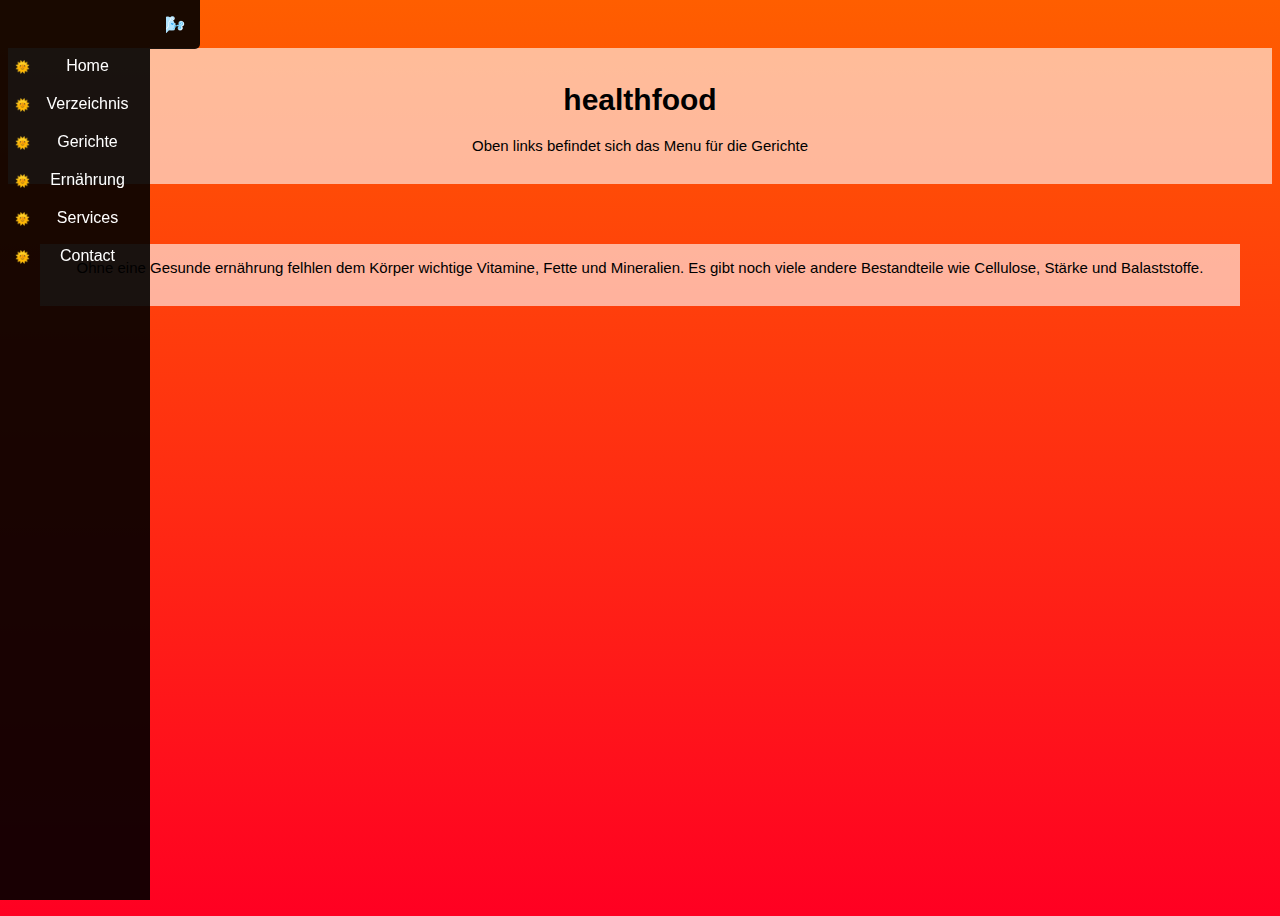
<file: index.html>
<!doctype HTML>
<header>
<title>healthfood</title>
<link rel="stylesheet" href="sidebar.css">
</header>

<body>
<div id="main-wrapper">
  
  <div class="contrast-bg">
    <h1>healthfood</h1>
    <p>
      Oben links befindet sich das Menu für die Gerichte
    </p>
  </div>
  
  <div class="container">
    
    <div class="contrast-bg">
      
      <p>Ohne eine Gesunde ernährung felhlen dem Körper wichtige Vitamine, Fette und Mineralien.
        Es gibt noch viele andere Bestandteile wie Cellulose, Stärke und Balaststoffe.
      </p>
      
    </div>
    
  </div>
  
</div>

<!-- Navigation-Element -->
<nav>
  <ul>
    <li><a href="#0">Home</a></li>
    <li><a href="verzeichnis.html">Verzeichnis</a></li>
    <li>
      <a href="#0">Gerichte</a>
      <ul>
        <li>
          <a href="#0">Kohl Gerichte</a>
          <ul>
            <li><a href="colesaw.html">Cole Saw</a></li>
            <li><a href="#0">Project 2</a></li>
            <li><a href="#0">Project 3</a></li>
          </ul>
        </li>
        <li>
          <a href="#0">Kartoffel Gerichte</a>
          <ul>
            <li><a href="ktaler.html">Kartoffeltaler</a></li>
            <li><a href="#0">Project 2</a></li>
            <li><a href="#0">Project 3</a></li>
          </ul>
        </li>
        <li>
          <a href="#0">Gemüse</a>
          <ul>
            <li><a href="#0">Project 1</a></li>
            <li><a href="#0">Project 2</a></li>
            <li><a href="#0">Project 3</a></li>
          </ul>
        </li>
      </ul>
    </li>
     <li>
      <a href="#0">Ernährung</a>
      <ul>
        <li>
          <a href="#0">Wochenplan</a>
          <ul>
            <li><a href="salat.html">Salat</a></li>
            <li><a href="regeln.html">Regeln</a></li>
            <li><a href="#0">Project 3</a></li>
          </ul>
        </li>
        <li>
          <a href="#0">lady</a>
          <ul>
            <li><a href="#0">Project 1</a></li>
            <li><a href="#0">Project 2</a></li>
            <li><a href="#0">Project 3</a></li>
          </ul>
        </li>
        <li>
          <a href="#0">gaga</a>
          <ul>
            <li><a href="#0">Project 1</a></li>
            <li><a href="#0">Project 2</a></li>
            <li><a href="#0">Project 3</a></li>
          </ul>
        </li>
      </ul>
    </li>
    <li>
      <a href="#0">Services</a>
      <ul>
        <li>
          <a href="#0">Print Design</a>
          <ul>
            <li><a href="#0">Subservice 1</a></li>
            <li><a href="#0">Subservice 2</a></li>
            <li><a href="#0">Subservice 3</a></li>
          </ul>
        </li>
        <li>
          <a href="#0">Web Design</a>
          <ul>
            <li><a href="#0">Subservice 1</a></li>
            <li><a href="#0">Subservice 2</a></li>
            <li><a href="#0">Subservice 3</a></li>
          </ul>
        </li>
        <li>
          <a href="#0">Mobile App Development</a>
          <ul>
            <li><a href="#0">Subservice 1</a></li>
            <li><a href="#0">Subservice 2</a></li>
            <li><a href="#0">Subservice 3</a></li>
          </ul>
        </li>
      </ul>
    </li>
    <li><a href="#0">Contact</a></li>
  </ul>
</nav>
</body>
</file>
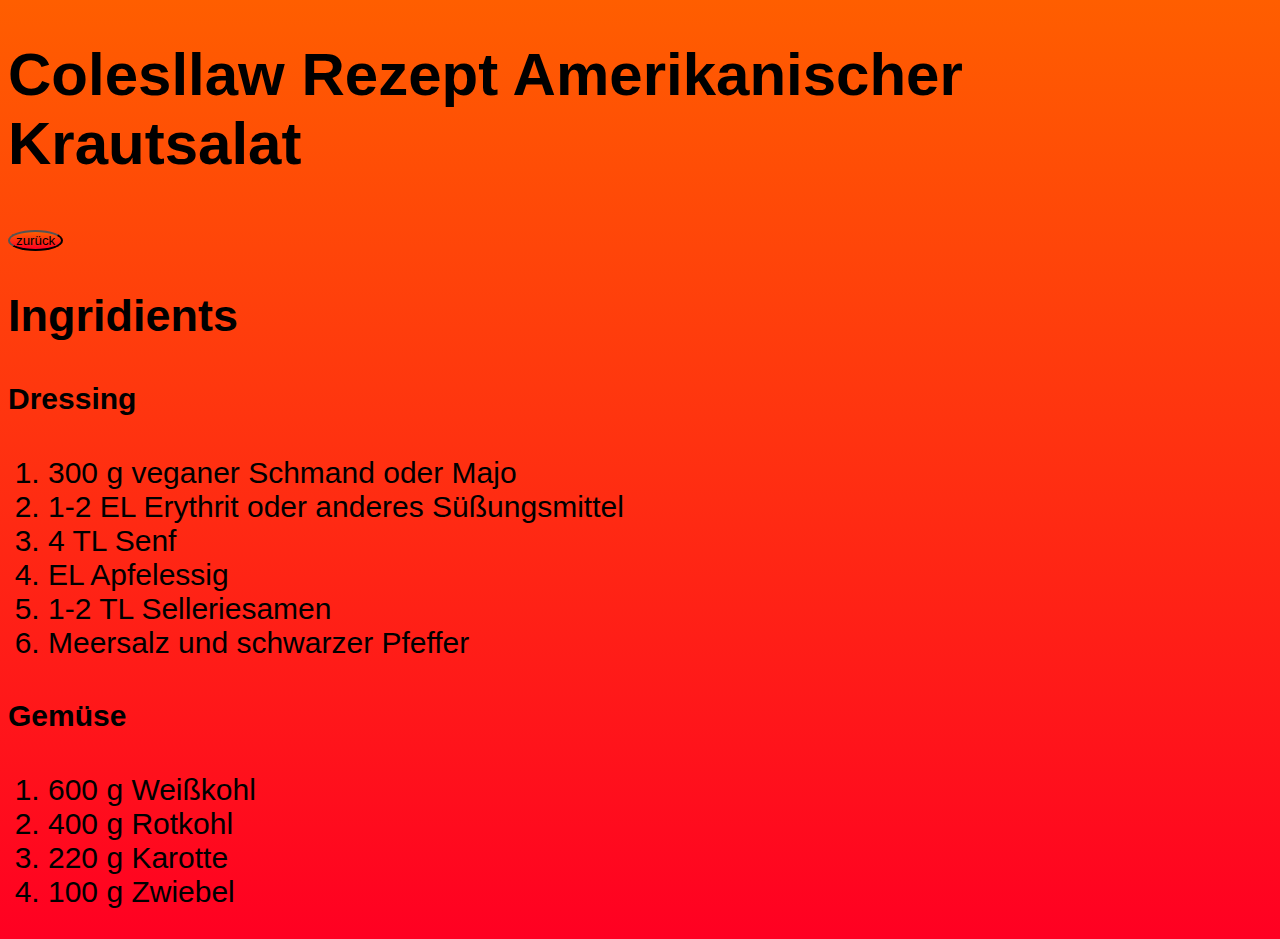
<file: colesaw.html>
<!DOCTYPE html>

<html>

<header>
    <title>Cole Saw</title>
    <link rel="stylesheet" href="gericht.css">
</header>

<body>

<h1>Colesllaw Rezept Amerikanischer Krautsalat</h1>

<a href="index.html"><button>zurück</button></a>
<h2>Ingridients</h2>

<div>
    <h4>Dressing</h4>
    <ol>
        <li>300 g veganer Schmand oder Majo</li>
        <li>1-2 EL Erythrit oder anderes Süßungsmittel</li>
        <li>4 TL Senf</li>
        <li>EL Apfelessig</li>
        <li>1-2 TL Selleriesamen</li>
        <li>Meersalz und schwarzer Pfeffer</li>
    </ol>
</div>
<div>    
    <h4>Gemüse</h4>
    <ol>
        <li>600 g Weißkohl</li>
        <li>400 g Rotkohl</li>
        <li>220 g Karotte</li>
        <li>100 g Zwiebel</li>
    </ol>
</div>




</body>






</html>
</file>
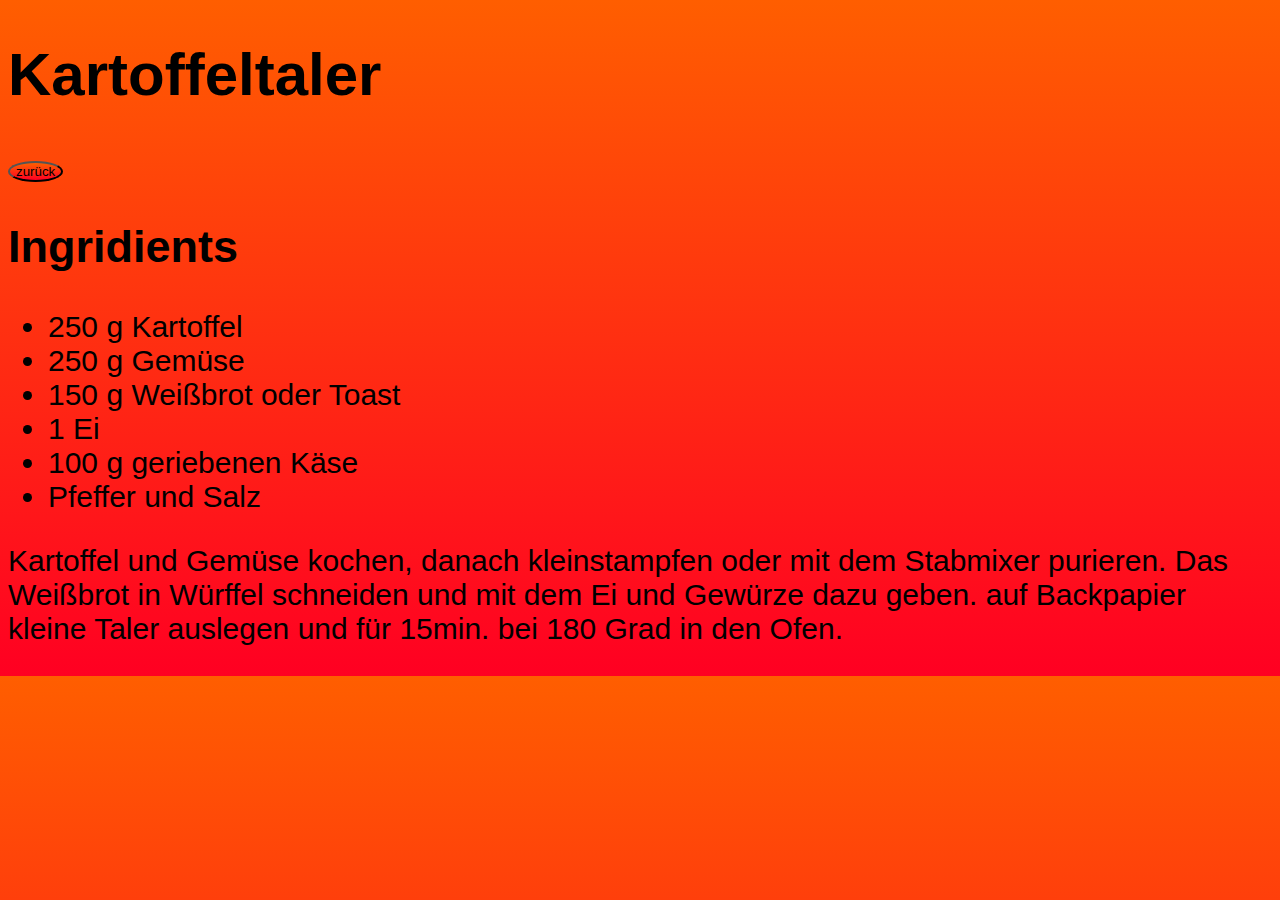
<file: ktaler.html>
<!DOCTYPE html>
<html>
    <header>
        <title>Kartoffeltaler</title>
        <link rel="stylesheet" href="gericht.css">
    </header>

<body>
    <div>
    <h1>Kartoffeltaler</h1>
    <a href="index.html"><button>zurück</button></a>
    <h2>Ingridients</h2>
    <ul>
        <li>250 g Kartoffel</li>
        <li>250 g Gemüse</li>
        <li>150 g Weißbrot oder Toast</li>
        <li>1 Ei</li>
        <li>100 g geriebenen Käse</li>
        <li>Pfeffer und Salz</li>
    </ul>
    </div>
    <div>
        <p>Kartoffel und Gemüse kochen, danach kleinstampfen oder mit dem Stabmixer purieren.
            Das Weißbrot in Würffel schneiden und mit dem Ei und Gewürze dazu geben.
            auf Backpapier kleine Taler auslegen und für 15min. bei 180 Grad in den Ofen. </p>
    </div>
</body>
</html>
</file>
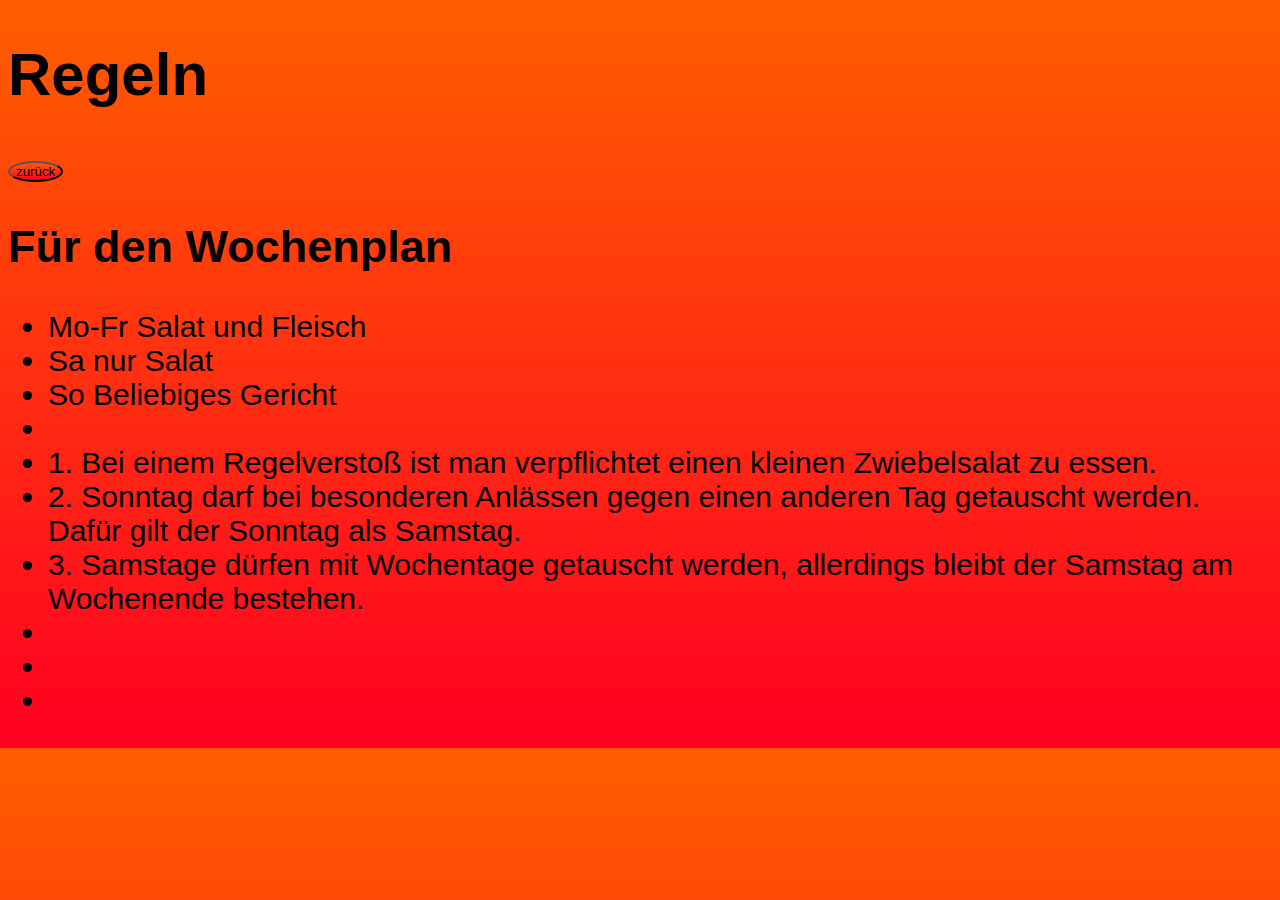
<file: regeln.html>
<!DOCTYPE html>
<html>
    <header>
        <title>Vorlagen</title>
        <link rel="stylesheet" href="gericht.css">
    </header>

<body>
    <h1>Regeln</h1>
    <a href="index.html"><button>zurück</button></a>
    <h2>Für den Wochenplan</h2>
    <ul>
        <li>Mo-Fr Salat und Fleisch</li>
        <li>Sa nur Salat</li>
        <li>So Beliebiges Gericht</li>
        <li></li>
        <li>1. Bei einem Regelverstoß
        ist man verpflichtet einen kleinen 
        Zwiebelsalat zu essen.</li>
        <li>2. Sonntag darf bei besonderen 
        Anlässen gegen einen anderen Tag getauscht 
        werden. Dafür gilt der Sonntag
        als Samstag.</li>
        <li>3. Samstage dürfen mit Wochentage 
        getauscht werden, allerdings bleibt der Samstag 
        am Wochenende bestehen.</li>
        <li></li>
        <li></li>
        <li></li>
    </ul>
</body>
</html>
</file>
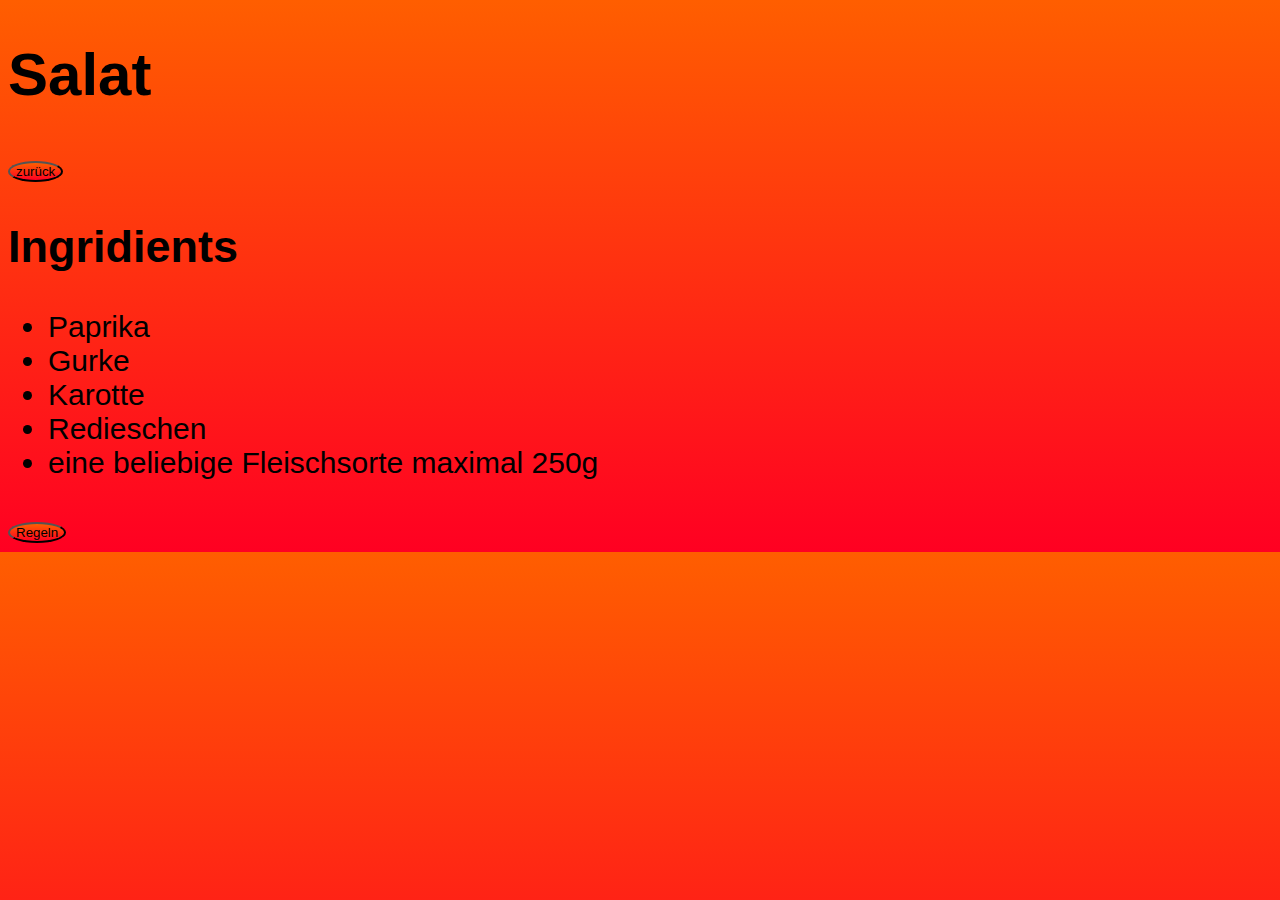
<file: salat.html>
<!DOCTYPE html>
<html>
    <header>
        <title>Vorlagen</title>
        <link rel="stylesheet" href="gericht.css">
    </header>

<body>
    <h1>Salat</h1>
    <a href="index.html"><button>zurück</button></a>
    <h2>Ingridients</h2>
    <ul>
        <li>Paprika</li>
        <li>Gurke</li>
        <li>Karotte</li>
        <li>Redieschen</li>
        <li>eine beliebige Fleischsorte 
        maximal 250g</li>
    </ul>
    <a href="regeln.html"><button>Regeln</button></a>
</body>
</html>
</file>
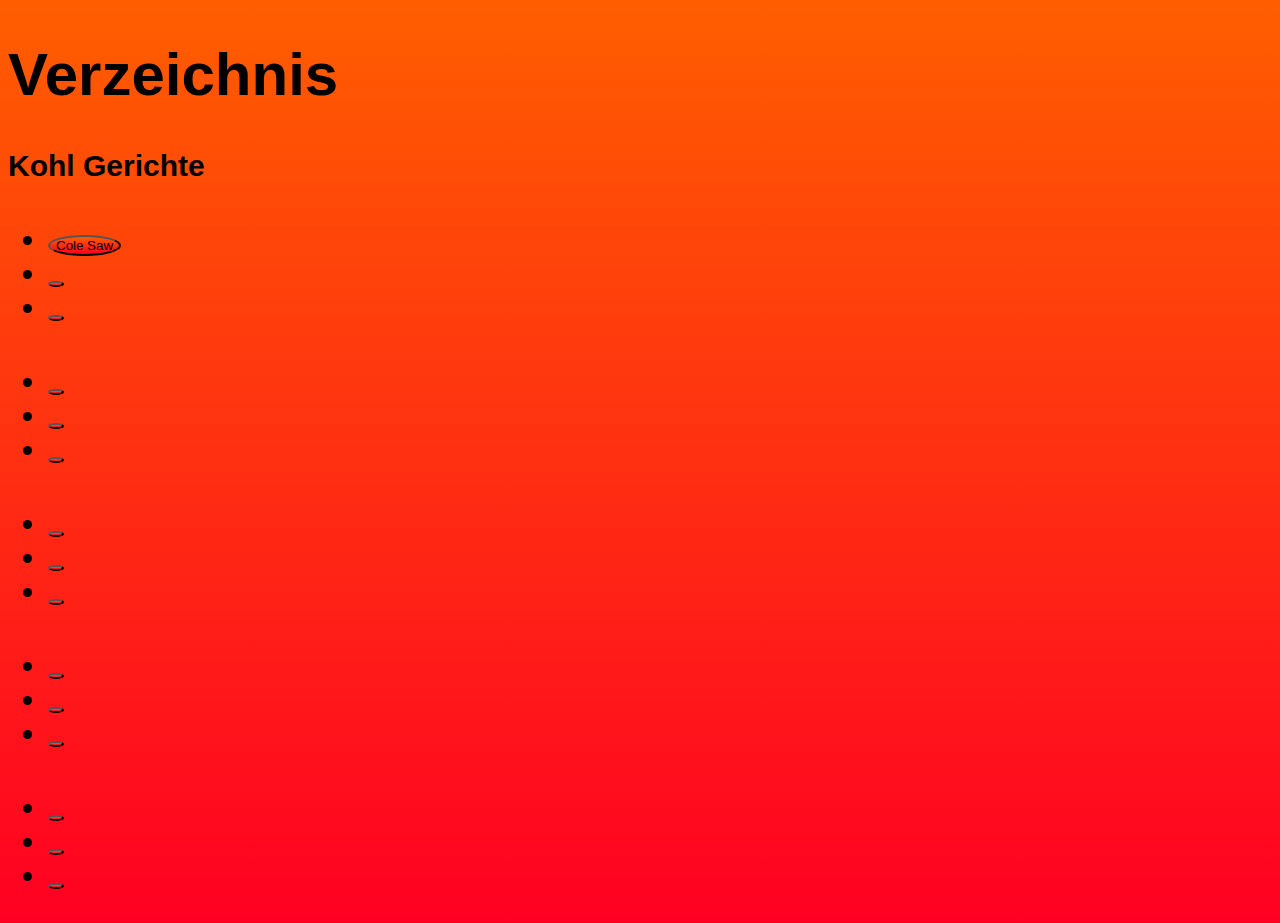
<file: verzeichnis.html>
<!DOCTYPE html>

<html>
<header>
<title>Verzeichnis</title>
<link rel="stylesheet" href="gericht.css">
</header>

<body>
<h1>Verzeichnis</h1>

<h4>Kohl Gerichte</h4>
<ul>
    <li><a href="colesaw.html"><button>Cole Saw</button></a></li>
    <li><a href=""><button></button></a></li>
    <li><a href=""><button></button></a></li>
</ul>

<h4></h4>
<ul>
    <li><a href=""><button></button></a></li>
    <li><a href=""><button></button></a></li>
    <li><a href=""><button></button></a></li>
</ul>

<h4></h4>
<ul>
    <li><a href=""><button></button></a></li>
    <li><a href=""><button></button></a></li>
    <li><a href=""><button></button></a></li>
</ul>

<h4></h4>
<ul>
    <li><a href=""><button></button></a></li>
    <li><a href=""><button></button></a></li>
    <li><a href=""><button></button></a></li>
</ul>

<h4></h4>
<ul>
    <li><a href=""><button></button></a></li>
    <li><a href=""><button></button></a></li>
    <li><a href=""><button></button></a></li>
</ul>


</body>



</html>
</file>
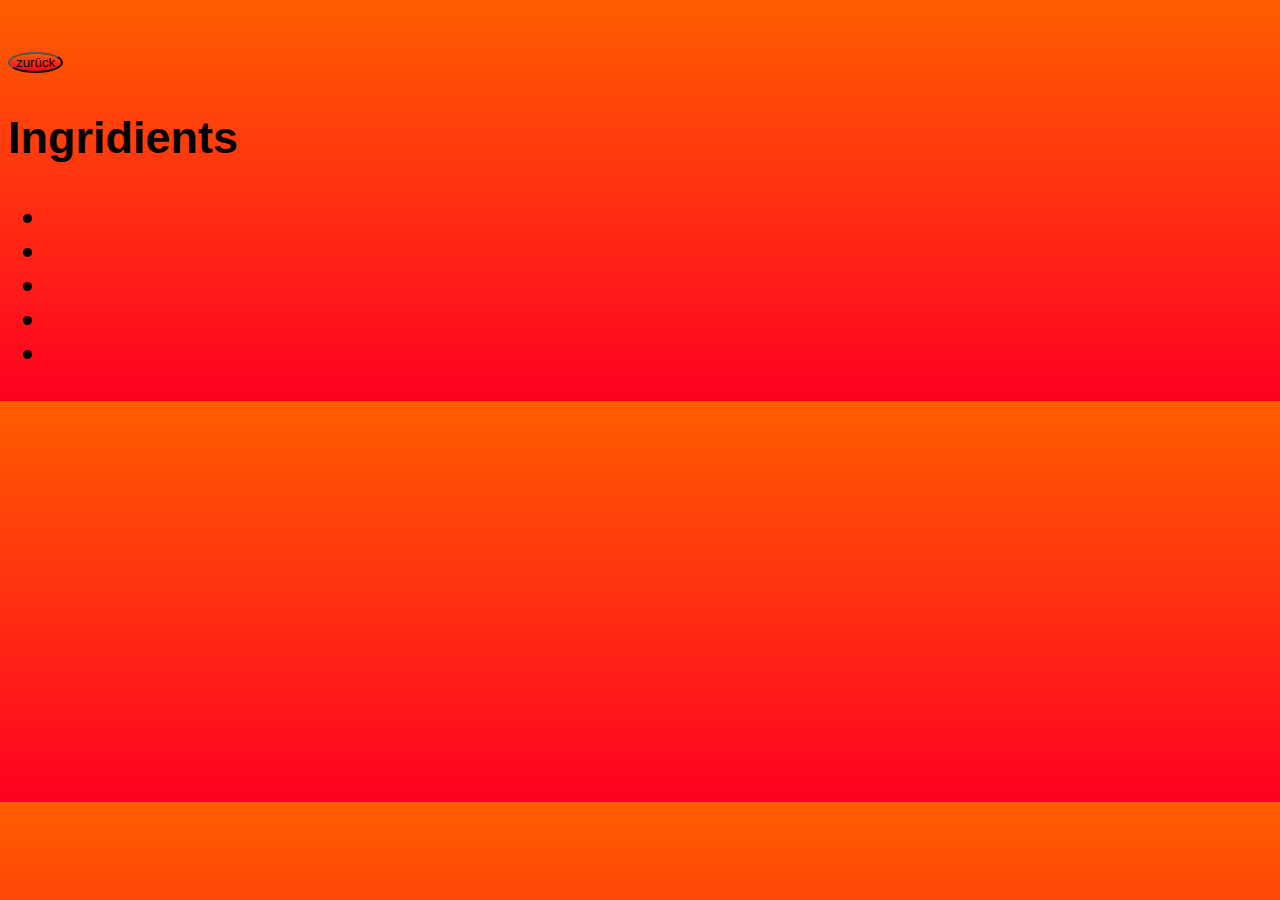
<file: vorlage.html>
<!DOCTYPE html>
<html>
    <header>
        <title>Vorlagen</title>
        <link rel="stylesheet" href="gericht.css">
    </header>

<body>
    <h1></h1>
    <a href="index.html"><button>zurück</button></a>
    <h2>Ingridients</h2>
    <ul>
        <li></li>
        <li></li>
        <li></li>
        <li></li>
        <li></li>
    </ul>
</body>
</html>
</file>
<file: sidebar.css>
@charset "UTF-8";
/* Main-Wrapper */
nav {
  position: fixed;
  width: 150px;
  left: -150px;
  top: 0;
  bottom: 0;
  background-color: rgba(0, 0, 0, 0.9);
  padding: 15px 0;
  transition: left 1s ease-in 0.5s;
}
nav:after {
  content: "📱";
  font-family: "FontAwesome";
  font-weight: 400;
  font-style: normal;
  text-decoration: inherit;
  color: #ffffff;
  position: absolute;
  left: 100%;
  top: 0;
  padding: 15px;
  background-color: rgba(0, 0, 0, 0.9);
  border-bottom-right-radius: 5px;
  cursor: pointer;
}
nav:hover {
  left: 0;
  transition: left 1s ease-in 0s;
}
nav:hover:after {
  content: "🌬️";
}

/* Main-Wrapper - End */
/* Global Styles */
nav {
  /* First-Level Navigation */
}
nav ul {
  list-style-type: none;
  padding: 0;
  margin: 0;
}
nav ul li {
  position: relative;
}
nav ul li a {
  padding: 10px 5px;
  padding-left: 30px;
}
nav ul li:hover {
  background-color: #0096ff;
}
nav ul li:hover > ul {
  top: 0%;
}
nav ul li > ul {
  position: absolute;
  background-color: rgba(0, 0, 0, 0.9);
  width: 100%;
  top: 1999px;
  left: 100%;
  transition: top 0.5s;
}
nav ul li > ul li {
  min-width: 120px;
}
nav ul li > ul:hover {
  top: 0%;
}
nav ul a {
  color: #ffffff;
  text-decoration: none;
  padding-left: 25px;
  display: block;
}
nav ul a:after {
  content: "🌞";
  font-family: "FontAwesome";
  display: block;
  position: absolute;
  left: 15px;
  top: 13px;
  font-size: 12px;
}
nav > ul {
  margin-top: 32px;
}

/* Global Styles - End */
/* Sidebar */
/* Multi-Level Navigation */
/* Alternative Style */
/* Looks cool, but a bit unhandy. Just de-coment the next-lines */
/*
   nav {

  ul {

    li {

      background-color: rgba( 0, 0, 0, .4 );

      & > ul {

        position: unset;
        background-color: transparent;
        margin-left: 10px;
        max-height: 0;
        transition: max-height .5s;
        overflow: hidden;

      }

      &:hover {

        background-color: rgba( 0, 150, 255, .4 );

        & > ul {

          max-height: 999px;
          overflow: visible;

        }

      }

    }

  }

}
 /**/
/* Some CSS to prettyfy the screen */
body {
  text-align: center;
  font-family: Arial, sans-serif;
  font-size: 15px
  margin: 0;
  min-height: 100vh;
  position: relative;
  z-index: 1;
  overflow: hidden;
  overflow-y: auto;
  background: linear-gradient(180deg, rgb(255, 94, 0) 0%, rgb(255, 0, 34) 100%);
  background-repeat: no-repeat;
}
body:after {
  content: " ";
  display: block;
  width: 100%;
  height: 100%;
  position: absolute;
  left: 0;
  top: 0;
  z-index: -1;
  opacity: 0.8;
  background-image: ;
}
body a {
  color: #0078cc;
  text-decoration: none;
}
body #main-wrapper {
  padding: 40px 0;
}
body .contrast-bg {
  font-size: 15px;
  padding: 15px;
  background-color: rgba(255, 255, 255, 0.6);
}
body .contrast-bg:first-child {
  margin-bottom: 60px;
}
body .contrast-bg:last-child {
  margin-top: 60px;
}
body .contrast-bg p {
  margin-top: 0;
}
body .container {
  width: 100%;
  max-width: 1200px;
  margin: 0 auto;
  display: block;
}
body .container .left {
  text-align: left;
  width: 25%;
  margin: 0 15px;
}
body .container .right {
  text-align: left;
  width: 75%;
  margin: 0 15px;
}

@media (max-width: 767px) {
  body .container {
    display: block;
  }

  body .container .left,
body .container .right {
    margin: 15px;
    width: calc( 100% - 60px );
  }
}

button {
font-size: 15px;
background-color: yellow;}
</file>
<file: gericht.css>
body {
    background: linear-gradient(180deg, rgb(255, 94, 0) 0%, rgb(255, 0, 34) 100%);
    font-family: 'Franklin Gothic Medium', 'Arial Narrow', Arial, sans-serif;
    font-size: 30px;}

button {
    background: linear-gradient(180deg, rgb(255, 94, 0) 0%, rgb(255, 0, 34) 100%);
    border-radius: 50%;}
</file>
